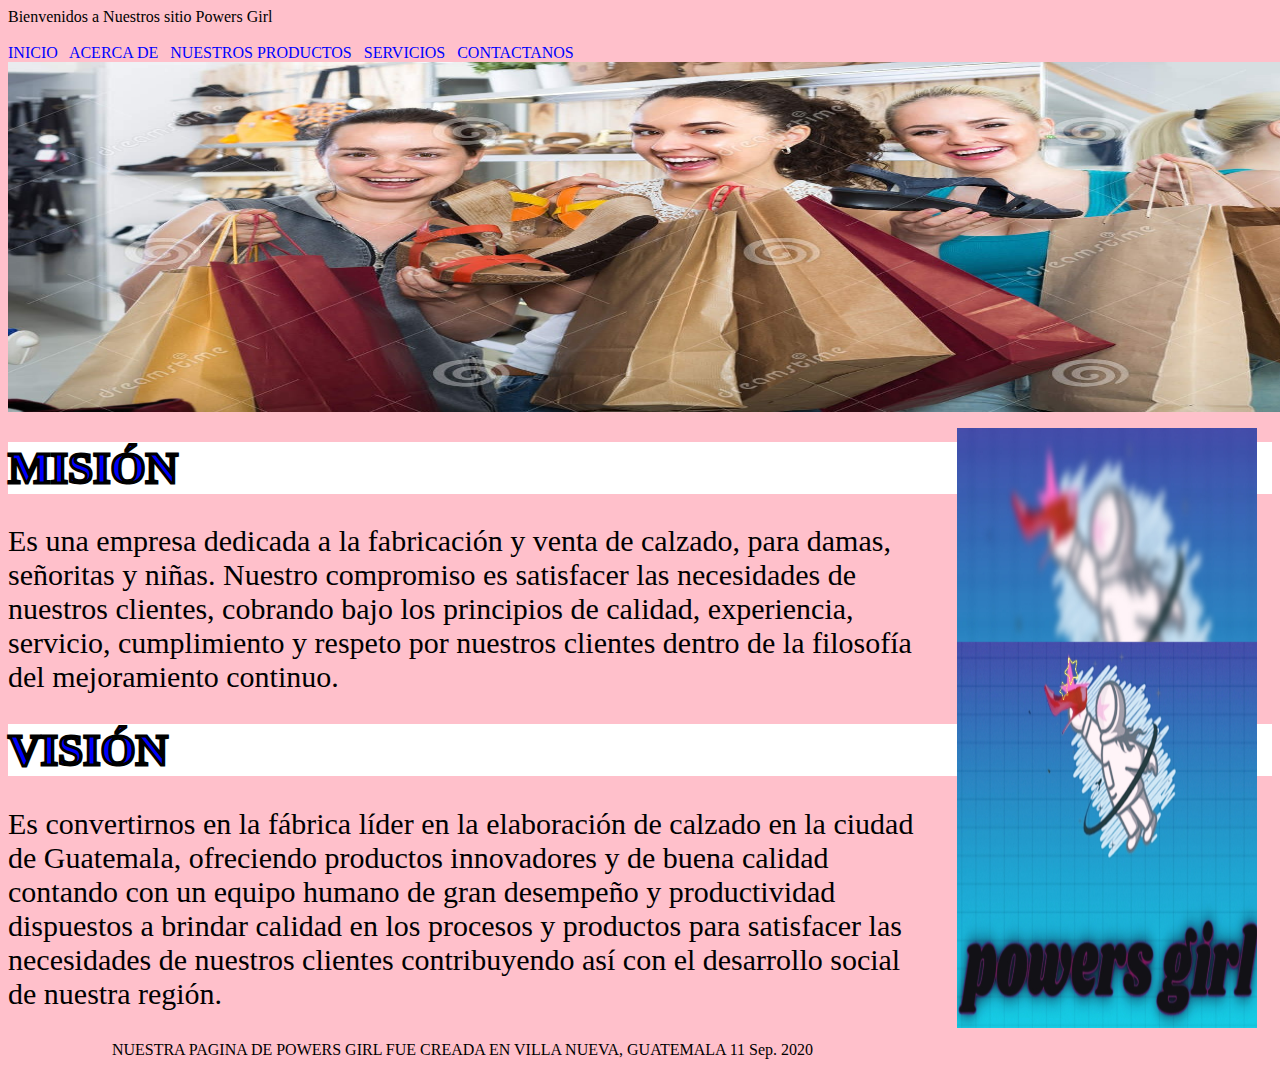
<file: index.html>
<html>
	<head>
		<title>GARCIA NAVARRO</title>

	<link rel="stylesheet" type="text/css" href="styles.css"/>	
	</head>
	<body>
		<header>
			Bienvenidos a Nuestros sitio Powers Girl
		</header><br>
		<a 
		href="index.html">
			INICIO
		</a>
		 &nbsp;
		<a 
		href="aboutme.html">
		    ACERCA DE 
		</a>
		&nbsp;

		<a 
		href="producto.html" class="greenlink">
			NUESTROS PRODUCTOS
		</a>
		&nbsp;

		<a 
		href="servicios.html" class="greenlink">
			SERVICIOS
		</a>
	    &nbsp;
		<a 
		href="contact.html" class="greenlink">
			CONTACTANOS 
		</a>
    </hr>
	 <img src="mujer.jpg" width="1333" height="350"> 
	
	
	 
         <figure><img src="logo.jpg" width="300" height="600"></figure> 
		 <h1>MISIÓN </h1> <p>Es una empresa dedicada a la fabricación y venta de calzado, para damas, señoritas y niñas. Nuestro compromiso es satisfacer las necesidades de nuestros clientes, cobrando bajo los principios de calidad, experiencia, servicio, cumplimiento y respeto por nuestros clientes dentro de la filosofía del mejoramiento continuo. </p> 
		
	 <h1>VISIÓN </h1> <p> Es convertirnos en la fábrica líder en la elaboración de calzado en la ciudad de Guatemala, ofreciendo productos innovadores y de buena calidad contando con un equipo humano de gran desempeño y productividad dispuestos a brindar calidad en los procesos y productos para satisfacer las necesidades de nuestros clientes contribuyendo así con el desarrollo social de nuestra región.</p>
    <FOOTER> <center> NUESTRA PAGINA DE POWERS GIRL FUE CREADA EN VILLA NUEVA, GUATEMALA 11 Sep. 2020</FOOTER> </center>
	</body>
</html>
</file>
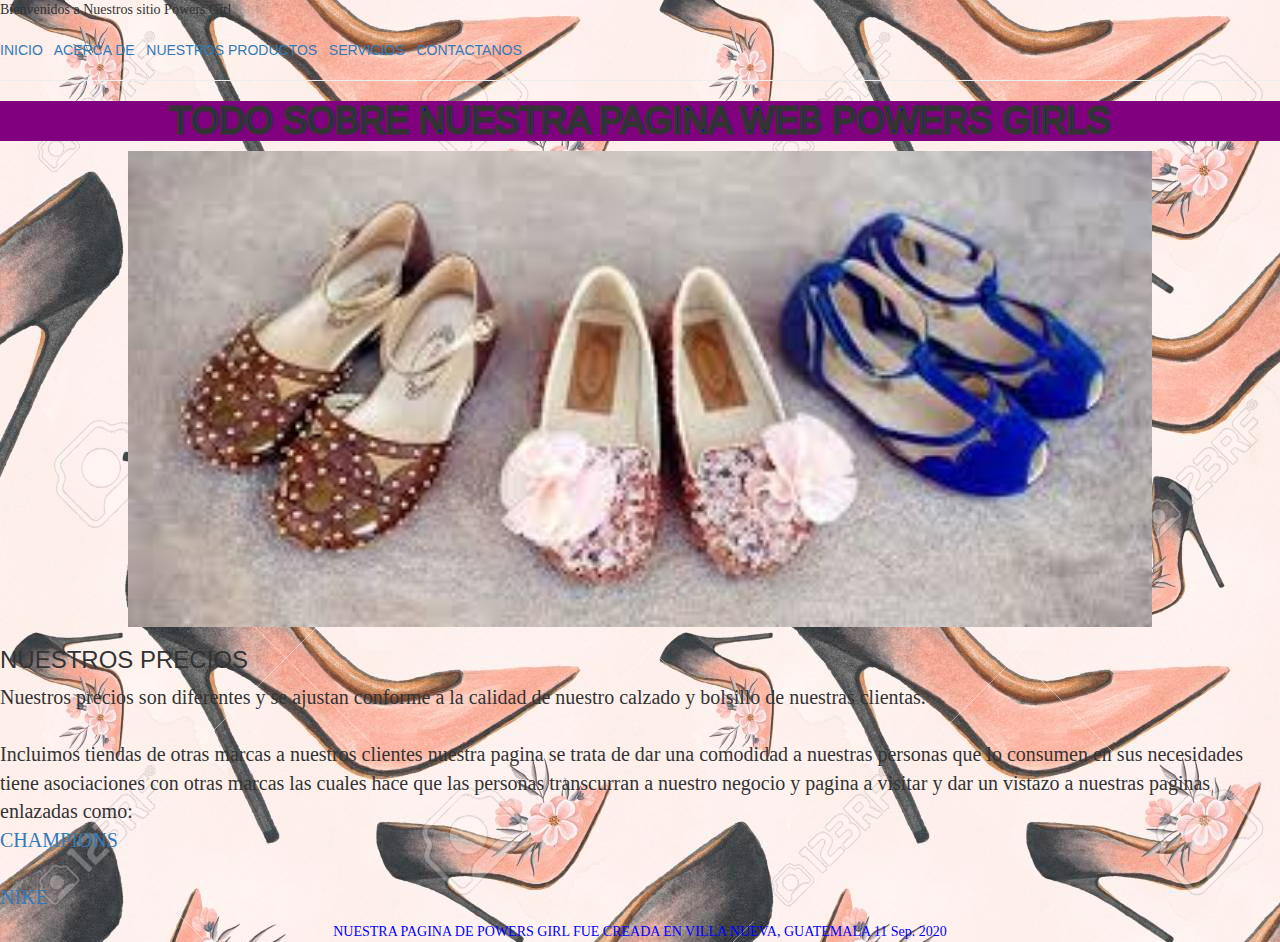
<file: aboutme.html>
<html>
	<head>
		<title>ACERCA DE</title>
<link rel="stylesheet" type="text/css" href="bootstrap.css"/>
<style type="text/css">
   body {
   	background-image: url(estilo.jpg);
   }
   	a:hover{
	      color:green;
	     background: black;
	     font-family: fantasy;
}
.greenlink:hover {
	color: blue;
	background: black;

}
header  {
	font-family: fantasy;
}
h1 {
		color: black ;
	font-family: fantasy;
	font-size: 45px;
	-webkit-text-fill-color:blue;
	-webkit-text-stroke-color:#00f9ff;
	-webkit-text-stroke:3px;
	background: purple;
	
	}
	p {
     font-family: fantasy;
     font-size: 20px;
	}
	footer { 
		font-family: fantasy;
		color: blue;
	 }
</style>	
	</head>
	<body>
		<header>
			Bienvenidos a Nuestros sitio Powers Girl
		</header><br>
	<a 
		href="index.html">
			INICIO
		</a>
		 &nbsp;
		<a 
		href="aboutme.html">
		    ACERCA DE 
		</a>
		&nbsp;

		<a 
		href="producto.html" class="greenlink">
			NUESTROS PRODUCTOS
		</a>
		&nbsp;

		<a 
		href="servicios.html" class="greenlink">
			SERVICIOS
		</a>
	    &nbsp;
		<a 
		href="contact.html" class="greenlink">
			CONTACTANOS 
		</a>
		<hr></hr>

		<h1> <center>TODO SOBRE NUESTRA PAGINA WEB POWERS GIRLS</h1></center>

		<a href="myk.png"> 
		  <center><img 
		     src="botas.jpg" 
		     width="80%"
		  />
		</center>
		 </a>
		<h3> NUESTROS PRECIOS</h3>
		<P> Nuestros precios son diferentes y se ajustan conforme a la calidad de nuestro calzado y bolsillo de nuestras clientas. <br>
			<br>
			Incluimos tiendas de otras marcas a nuestros clientes nuestra pagina se trata de dar una comodidad a nuestras personas que lo consumen en sus necesidades tiene asociaciones con otras marcas las cuales hace que las personas transcurran a nuestro negocio y pagina a visitar y dar un vistazo a nuestras paginas enlazadas como: <br>
			<a href="https://www.zumiez.com/es_us/brands/champion/shoes.html">
			CHAMPIONS
		</a>
		<br>
		<br>
		<a href="https://www.nike.com.br/?loginModal=1&redir=L1Nua3JzL1Byb2R1dG8vQWlyLUpvcmRhbi1JLUhpZ2gvMTUzLTE2OS0yMTEtMjA1NjA3P3NpdGVfaWQ9MTA2&utm_source=GP_search&utm_medium=Cpc&utm_campaign=DSA&utm_content=Todo_Site&gclid=Cj0KCQjwwOz6BRCgARIsAKEG4FX_kVvCth6ZrVevtqXCIBbth8ytB4q4PEw9KtXR_37NQ5aVTz7TJLsaAs7bEALw_wcB">
			NIKE
		</a>
			

		</P>
<FOOTER> <center> NUESTRA PAGINA DE POWERS GIRL FUE CREADA EN VILLA NUEVA, GUATEMALA 11 Sep. 2020</FOOTER> </center>
         
	</body>
</html>
</file>
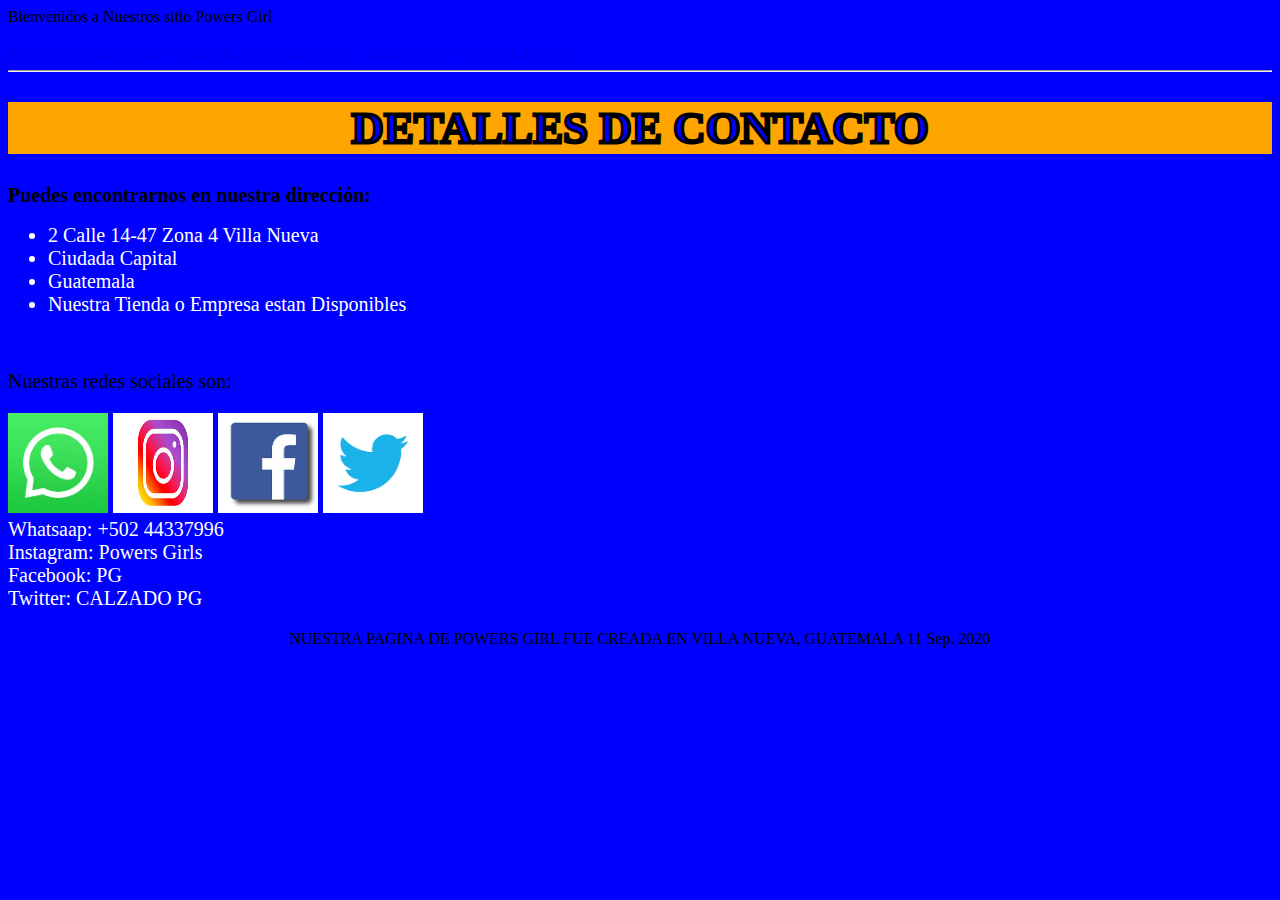
<file: contact.html>
<html>
<head>
<title>contacto</title>
<style type="text/css">
	body {
		background: blue;
	}
	aside {
		font-family: fantasy;
		font-size: 20px;
		color: white;
	}
	p {
		font-family: fantasy;
		font-size: 20px;
	}
	li {
		font-family: fantasy;
		font-size: 20px;
		color: white;
	}
	h2 {
		font-family: fantasy;
		font-size: 20px;
	}
	h1 {
		color: black ;
	font-family: fantasy;
	font-size: 45px;
	-webkit-text-fill-color:blue;
	-webkit-text-stroke-color:#00f9ff;
	-webkit-text-stroke:3px;
	background: orange;
	
	}

	a:hover{
	      color:green;
	     background: black;
	     font-family: fantasy;
}
.greenlink:hover {
	color: red;
	background: black;


}
header {
	font-family: fantasy;
}
footer {
	font-family: fantasy;
}
	 
</style>
</head>
<body>
<header>
			Bienvenidos a Nuestros sitio Powers Girl
		</header><br>
	<a 
		href="index.html">
			INICIO
		</a>
		 &nbsp;
		<a 
		href="aboutme.html">
		    ACERCA DE 
		</a>
		&nbsp;

		<a 
		href="producto.html" class="greenlink">
			NUESTROS PRODUCTOS
		</a>
		&nbsp;

		<a 
		href="servicios.html" class="greenlink">
			SERVICIOS
		</a>
	    &nbsp;
		<a 
		href="contact.html" class="greenlink">
			CONTACTANOS 
		</a>

		<hr></hr>

		<h1>
	 <center> DETALLES DE CONTACTO </center>
		</h1>

		<h2>Puedes encontrarnos en nuestra dirección:</h2>
		<ul>
			<li> 2 Calle 14-47 Zona 4 Villa Nueva</li>
			<li>Ciudada Capital</li>
			<li>Guatemala</li>
			<li> Nuestra Tienda o Empresa estan Disponibles</li>
		</ul> <br>

		<p>Nuestras redes sociales son: 
		
		<aside>
			<img src="wat.jpg" width="100" height="100">
		<img src="inst.jpg" width="100" height="100">
			<img src="face.jpg" width="100" height="100">
				<img src="tiwer.png" width="100" height="100"> <br>
			Whatsaap: +502 44337996 <br>
			Instagram: Powers Girls<br>
			Facebook: PG<br>
			Twitter: CALZADO PG <br> </p>
				</aside>

    <FOOTER> <center> NUESTRA PAGINA DE POWERS GIRL FUE CREADA EN VILLA NUEVA, GUATEMALA 11 Sep. 2020</FOOTER> </center>
         

	</body>
</html>
</file>
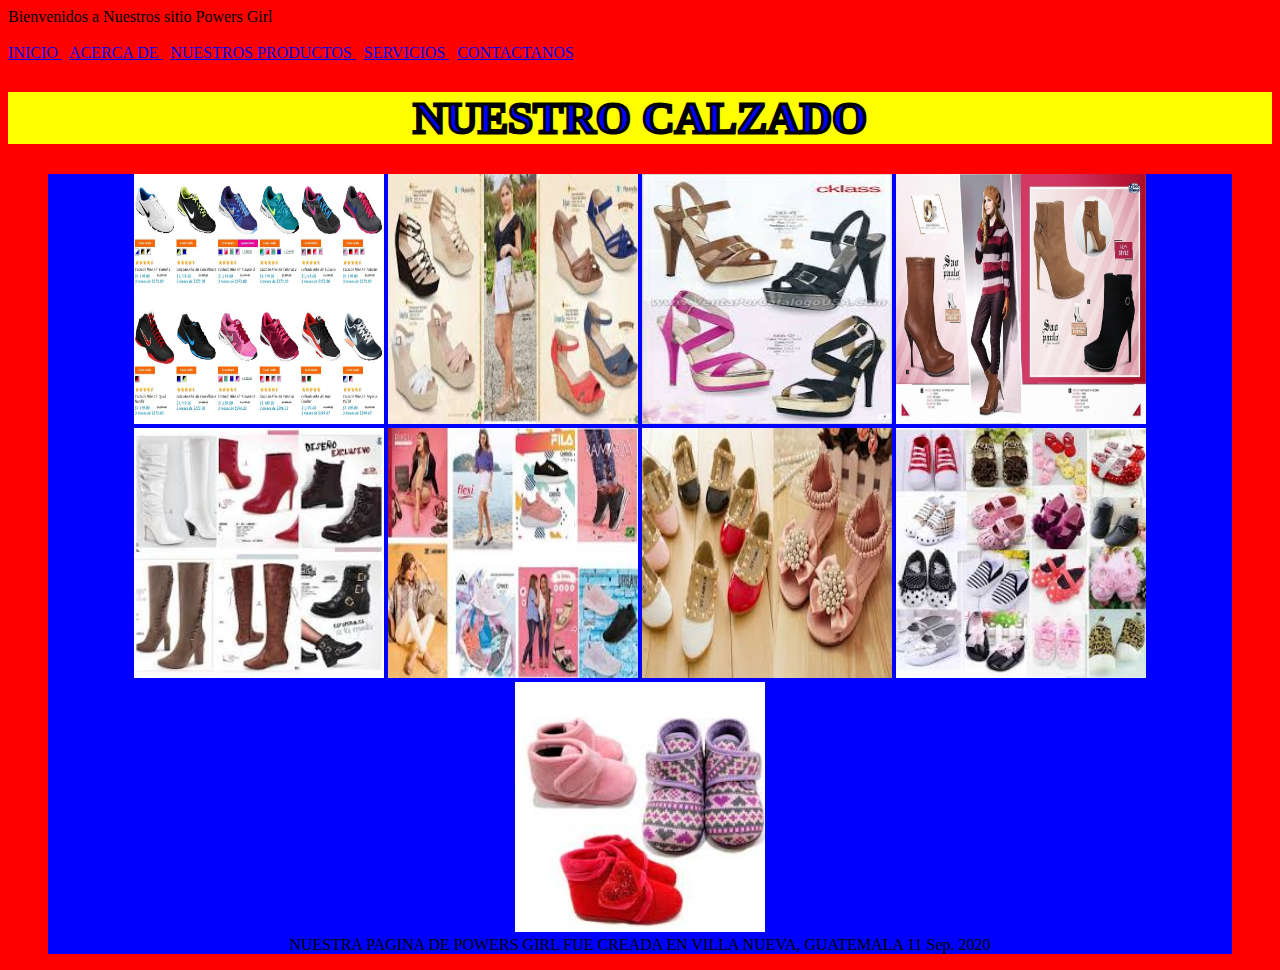
<file: producto.html>
<!DOCTYPE html>
<html>
<head>
	<title>producto</title>
	<style type="text/css">
		h1 {  
	color: black ;
	font-family: fantasy;
	font-size: 45px;
	-webkit-text-fill-color:blue;
	-webkit-text-stroke-color:#00f9ff;
	-webkit-text-stroke:3px;
	background: yellow;
	}
	body {
		background: red;
	}
	figure {
		background: blue;
	}
	a:hover{
	      color:green;
	     background: black;
}
.greenlink:hover {
	color: blue;
	background: black;

}
body {
 font-family: fantasy;
}
	
	</style>
</head>
<body>
	<header>
			Bienvenidos a Nuestros sitio Powers Girl
		</header><br>
	<a 
		href="index.html">
			INICIO
		</a>
		 &nbsp;
		<a 
		href="aboutme.html">
		    ACERCA DE 
		</a>
		&nbsp;

		<a 
		href="producto.html" class="greenlink">
			NUESTROS PRODUCTOS
		</a>
		&nbsp;

		<a 
		href="servicios.html" class="greenlink">
			SERVICIOS
		</a>
	    &nbsp;
		<a 
		href="contact.html" class="greenlink">
			CONTACTANOS 
		</a>
	<center><h1>NUESTRO CALZADO</h1></center>
	<figure>
    <center><img src="a.jpg" width="250" height="250">
    <img src="b.jpg" width="250" height="250">
<img src="c.jpg" width="250" height="250">

  <img src="d.jpg" width="250" height="250">
  <img src="e.jpg" width="250" height="250">
  <img src="f.jpg" width="250" height="250">
    <img src="g.jpg" width="250" height="250">
  <img src="h.jpg" width="250" height="250">
    <img src="i.jpg" width="250" height="250">

    <FOOTER> <center> NUESTRA PAGINA DE POWERS GIRL FUE CREADA EN VILLA NUEVA, GUATEMALA 11 Sep. 2020</FOOTER> </center>
</center>
</figure>
 
</body>
</html>
</file>
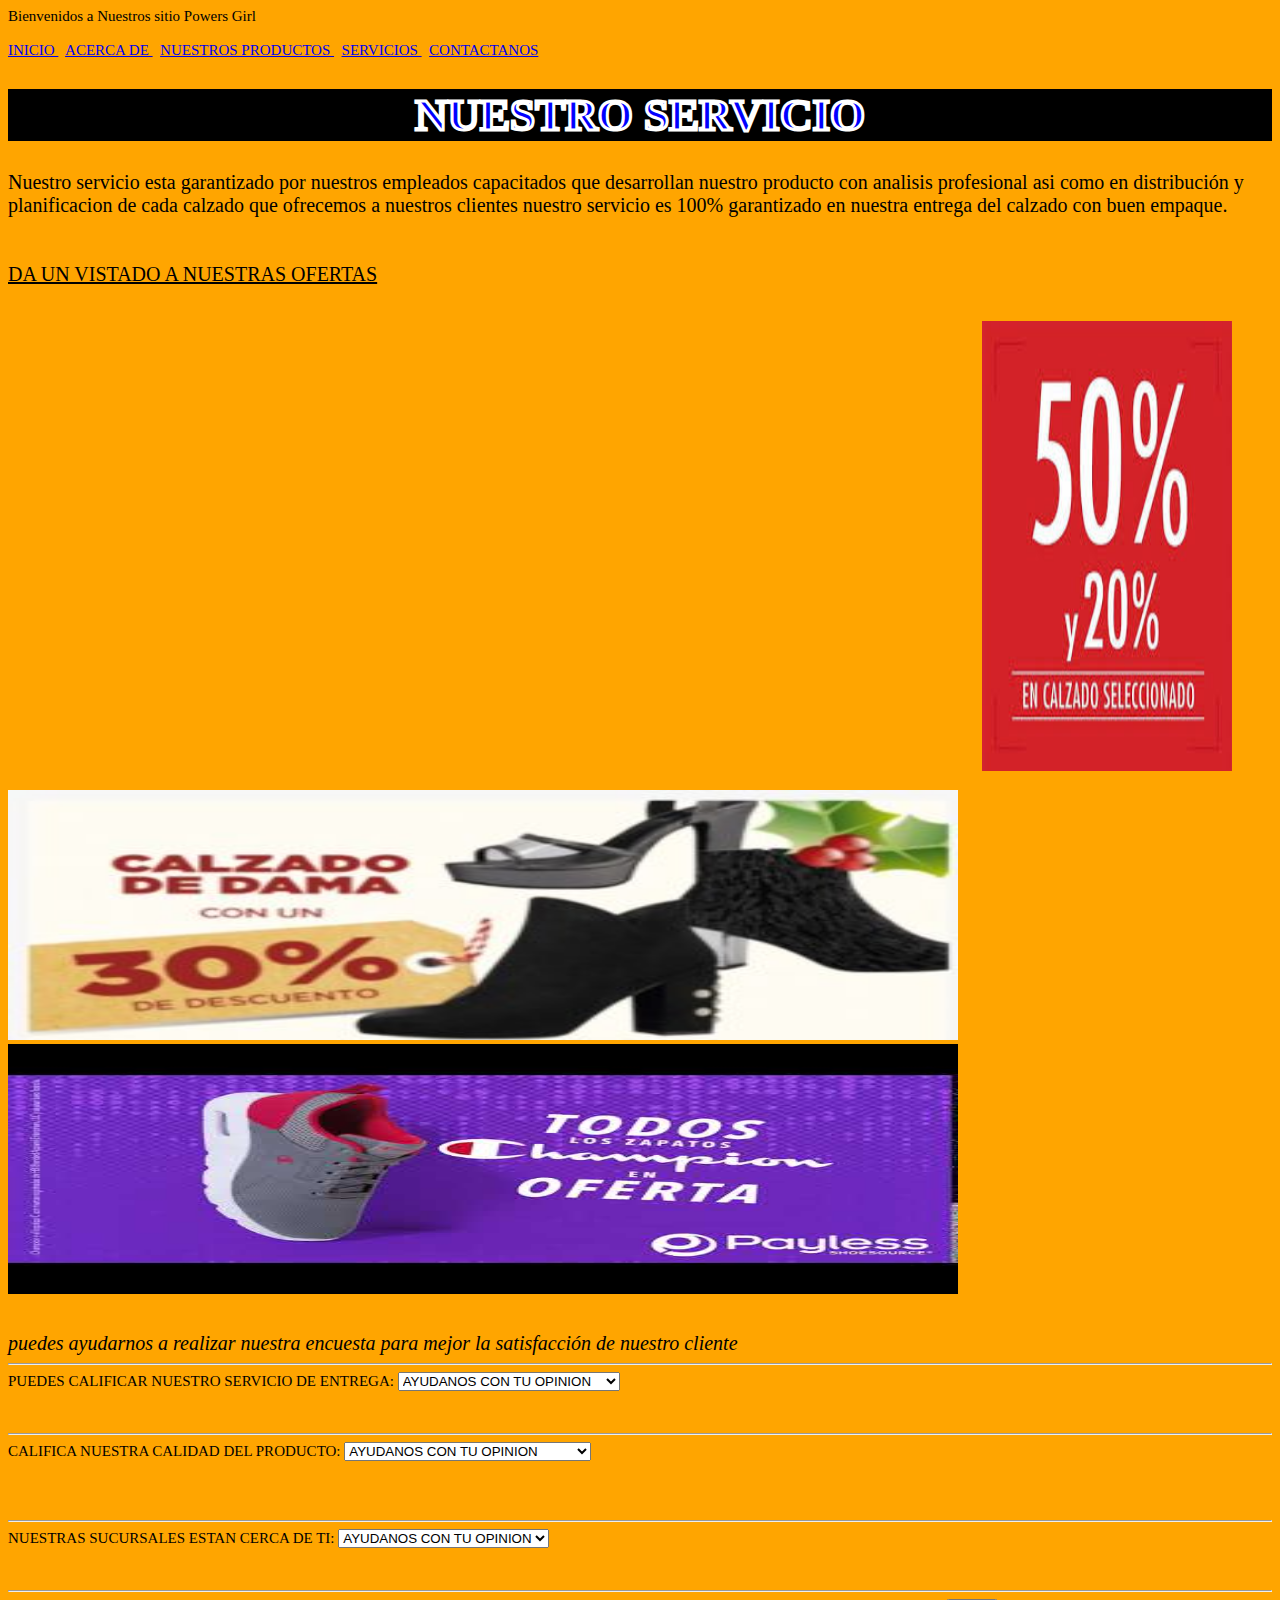
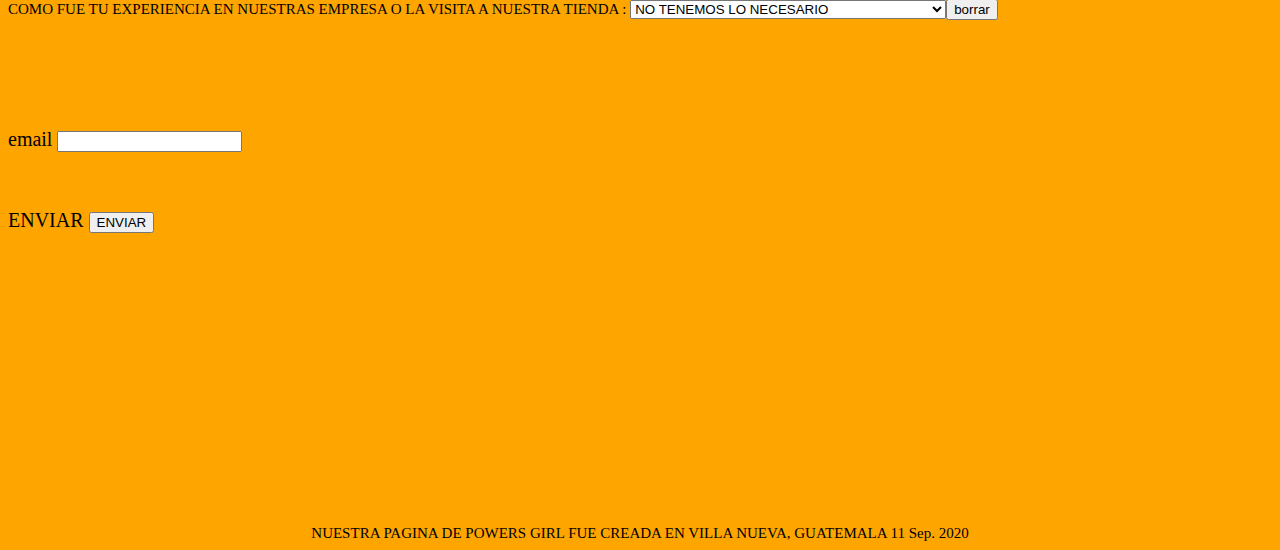
<file: servicios.html>
<!DOCTYPE html>
<html>
<head>
	<title> servicios</title>
<style type="text/css">
		h1 {
		color: white ;
	font-family: fantasy;
	font-size: 45px;
	-webkit-text-fill-color:blue;
	-webkit-text-stroke-color:#00f9ff;
	-webkit-text-stroke:3px;
	background: black;
	
	}
	p {
		font-family:fantasy;
		font-size: 20px;
	}
	body {
		font-family: fantasy;
		font-size: 15px;
		background: orange;
	}
	figure {
		float: right;	
		width: 300px;
	margin-right: 20px;
	margin-right: 15px;
 
	}
	aside {
		font-size: 20px;
		font-family: fantasy;
	}
	a:hover{
	      color:green;
	     background: red;
}
.greenlink:hover {
	color: green;
	background: red;

}


</style>
</HEAD>
<BODY> 
	<header>
			Bienvenidos a Nuestros sitio Powers Girl
		</header><br>
	<a 
		href="index.html">
			INICIO
		</a>
		 &nbsp;
		<a 
		href="aboutme.html">
		    ACERCA DE 
		</a>
		&nbsp;

		<a 
		href="producto.html" class="greenlink">
			NUESTROS PRODUCTOS
		</a>
		&nbsp;

		<a 
		href="servicios.html" class="greenlink">
			SERVICIOS
		</a>
	    &nbsp;
		<a 
		href="contact.html" class="greenlink">
			CONTACTANOS 
		</a>
<h1><CENTER> NUESTRO SERVICIO </h1></CENTER>
<p> Nuestro servicio esta garantizado por nuestros empleados 
capacitados que desarrollan nuestro producto con analisis profesional asi como en distribución y planificacion de cada calzado que ofrecemos a nuestros clientes nuestro servicio es 100% garantizado en nuestra entrega del calzado con buen empaque. <br><br><br> <u>DA UN VISTADO A NUESTRAS OFERTAS</u></p>
<figure> <center><img src="2.jpg" width="250" height="450"></figure> </center>

<img src="1.jpg" width="950" height="250">
<img src="3.jpg" width="950" height="250">
<br><br><br>
<aside> <i>puedes ayudarnos a realizar nuestra encuesta para mejor la satisfacción de nuestro cliente</i></aside>


<HR> PUEDES CALIFICAR NUESTRO SERVICIO DE ENTREGA:
<SELECT>
<OPTION LABEL="AYUDANOS CON TU OPINION">
<OPTION VALUE="MUY BUEN">BUEN SERVICIO</option>
	<OPTION VALUE="EXE">MAL SERVICIO</option>
<OPTION VALUE="mal">NO LLENO MIS ESPECTATIIVAS</option>
	<OPTION VALUE="EXE"> DEBEN MEJORAR</option>
<OPTION VALUE="EXE">EXCELENTE</option>
</OPTION GROUP>
</SELECT>
<BR>
<BR>
<BR>
<HR>CALIFICA NUESTRA CALIDAD DEL PRODUCTO:
<SELECT>
<OPTION LABEL="AYUDANOS CON TU OPINION">
<OPTION VALUE="MUY BUEN"> EL PRODUCTO ESTA DAÑADO</option>
<OPTION VALUE="mal"> LAS CAJAS NO LLEGAN SELLADAS</option>
	<OPTION VALUE="EXE">BUENA ENTREGA</option>
		<OPTION VALUE="EXE"> INPUNTUALIDAD</option>
<OPTION VALUE="EXE">EXCELENTE</option>

</OPTION GROUP>
</SELECT><BR>
<BR>
<BR>
<BR>
<HR>NUESTRAS SUCURSALES ESTAN CERCA DE TI:
<SELECT>
<OPTION LABEL="AYUDANOS CON TU OPINION">
<OPTION VALUE="S">SI </option>
<OPTION VALUE="N">NO</option>
</OPTION GROUP>
</SELECT>
<BR>
<BR>
<BR>
<optiongroup label="AYUDANOS CON TU OPINION">
<HR>COMO FUE TU EXPERIENCIA EN NUESTRAS EMPRESA O LA VISITA A NUESTRA TIENDA :
<SELECT>
	<option value="muy"> NO TENEMOS LO NECESARIO</OPTION>
<option value="muy"> FUE GUSTO PODER REALIZAR UNA COMPRA</OPTION>
<option value="muy"> NO PUDE REALIZAR UNA COMPRA</OPTION>
<option value="muy"> FUE DE MAL GUSTO REALIZAR UNA COMPRA</OPTION>
	<option value="muy"> NO TENEMOS TUS GUSTOS O DISEÑOS</OPTION>
<BR>
</BR>
</option>
<br><br><br>
<br>
<br>
<br><br><br><br>
<p>mensaje <input type="reset" value="borrar"/>  </p>
<br><br><br><br>
<p>email <input type="email" name="correo" multiple>  </p><br>
<p>ENVIAR <input type="SUBMIT" value="ENVIAR">  </p><br>
<br><br>
<br><br>
<br><br>
<br><br>
<br><br>
<br><br>
<br><br>
<br>
<FOOTER> <center> NUESTRA PAGINA DE POWERS GIRL FUE CREADA EN VILLA NUEVA, GUATEMALA 11 Sep. 2020</FOOTER> </center>
</body>
</html>
</file>
<file: styles.css>
/* use this to put borders around things... */
.thin_border{
	border: 4px solid black;
	width: 600px ;
	height: 200px;
}

body {
	background-color: pink; 
	font-family: fantasy;
}

a {
	color:blue;
	text-decoration: none;
}

a:hover{
	      color:green;
	     background: red;
}
.greenlink:hover {
	color: green;
	background: red;

}

figure { 
	width: 300px;
	float: right;
	margin-right: 20px;
	margin-right: 15px;
 }

p {
	font-family: serif;
	font-size: 30px;

}

h1 {  
	color: black ;
	font-family: fantasy;
	font-size: 45px;
	-webkit-text-fill-color:blue;
	-webkit-text-stroke-color:#00f9ff;
	-webkit-text-stroke:3px;
	background: white;
	}
</file>
